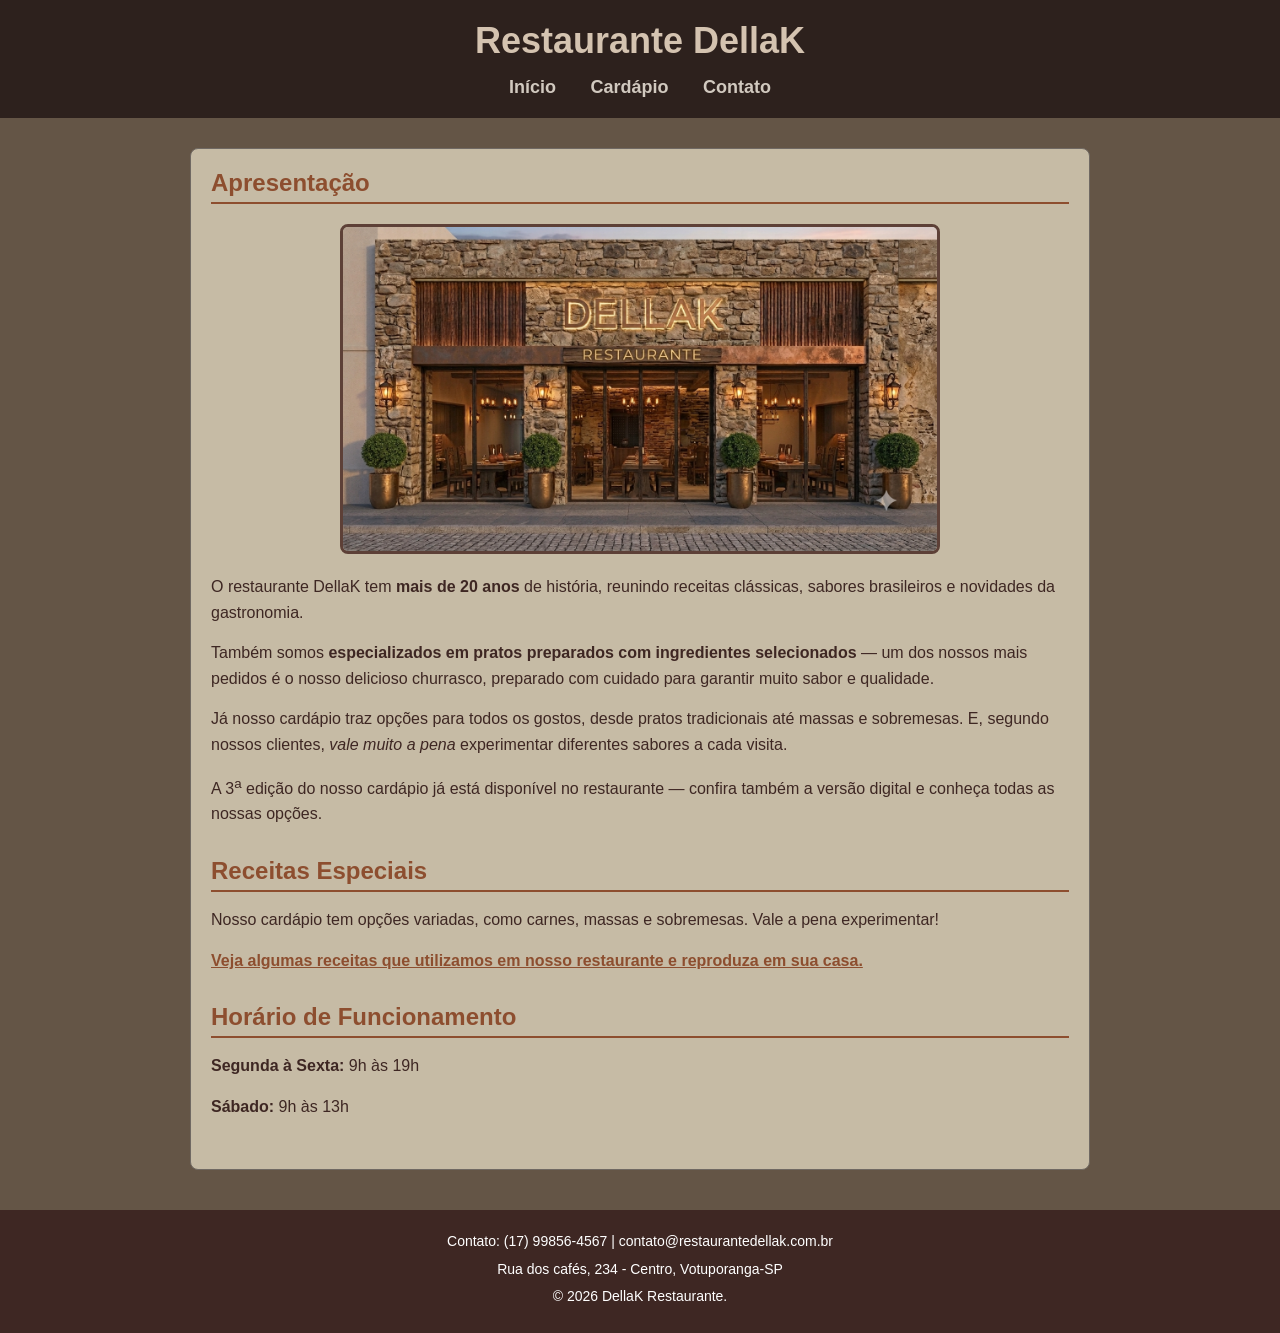
<file: index.html>
<!DOCTYPE html>
<html lang="pt-BR">
<head>
    <meta charset="UTF-8">
    <meta name="viewport" content="width=device-width, initial-scale=1.0">
    <title>Restaurante DellaK - Início</title>
    <link rel="stylesheet" href="style.css">
</head>
<body>

    <header>
        <h1>Restaurante DellaK</h1>
        <nav>
            <ul>
                <li><a href="index.html">Início</a></li>
                <li><a href="cardapio.html">Cardápio</a></li>
                <li><a href="contato.html">Contato</a></li>
            </ul>
        </nav>
    </header>

    <main>
        <section>
            <h2>Apresentação</h2>
            <img src="RestauranteDellak.png" alt="Fachada do Restaurante DellaK" class="imagem-destaque" width="600">
            
            <p>O restaurante DellaK tem <strong>mais de 20 anos</strong> de história, reunindo receitas clássicas, sabores brasileiros e novidades da gastronomia.</p>

            <p>Também somos <strong>especializados em pratos preparados com ingredientes selecionados</strong> — um dos nossos mais pedidos é o nosso delicioso churrasco, preparado com cuidado para garantir muito sabor e qualidade.</p>

            <p>Já nosso cardápio traz opções para todos os gostos, desde pratos tradicionais até massas e sobremesas. E, segundo nossos clientes, <em>vale muito a pena</em> experimentar diferentes sabores a cada visita.</p>

            <p>A 3<sup>a</sup> edição do nosso cardápio já está disponível no restaurante — confira também a versão digital e conheça todas as nossas opções.</p>
        </section>

        <section>
            <h2>Receitas Especiais</h2>
            <p>Nosso cardápio tem opções variadas, como carnes, massas e sobremesas. Vale a pena experimentar!</p>
            <p>
                <a href="https://www.tudogostoso.com.br/" target="_blank">Veja algumas receitas que utilizamos em nosso restaurante e reproduza em sua casa.</a>
            </p>
        </section>

        <section>
            <h2>Horário de Funcionamento</h2>
            <p><strong>Segunda à Sexta:</strong> 9h às 19h</p>
            <p><strong>Sábado:</strong> 9h às 13h</p>
        </section>
    </main>

    <footer>
        <p>Contato: (17) 99856-4567 | contato@restaurantedellak.com.br</p>
        <p>Rua dos cafés, 234 - Centro, Votuporanga-SP</p>
        <p>&copy; 2026 DellaK Restaurante.</p>
    </footer>

</body>
</html>
</file>
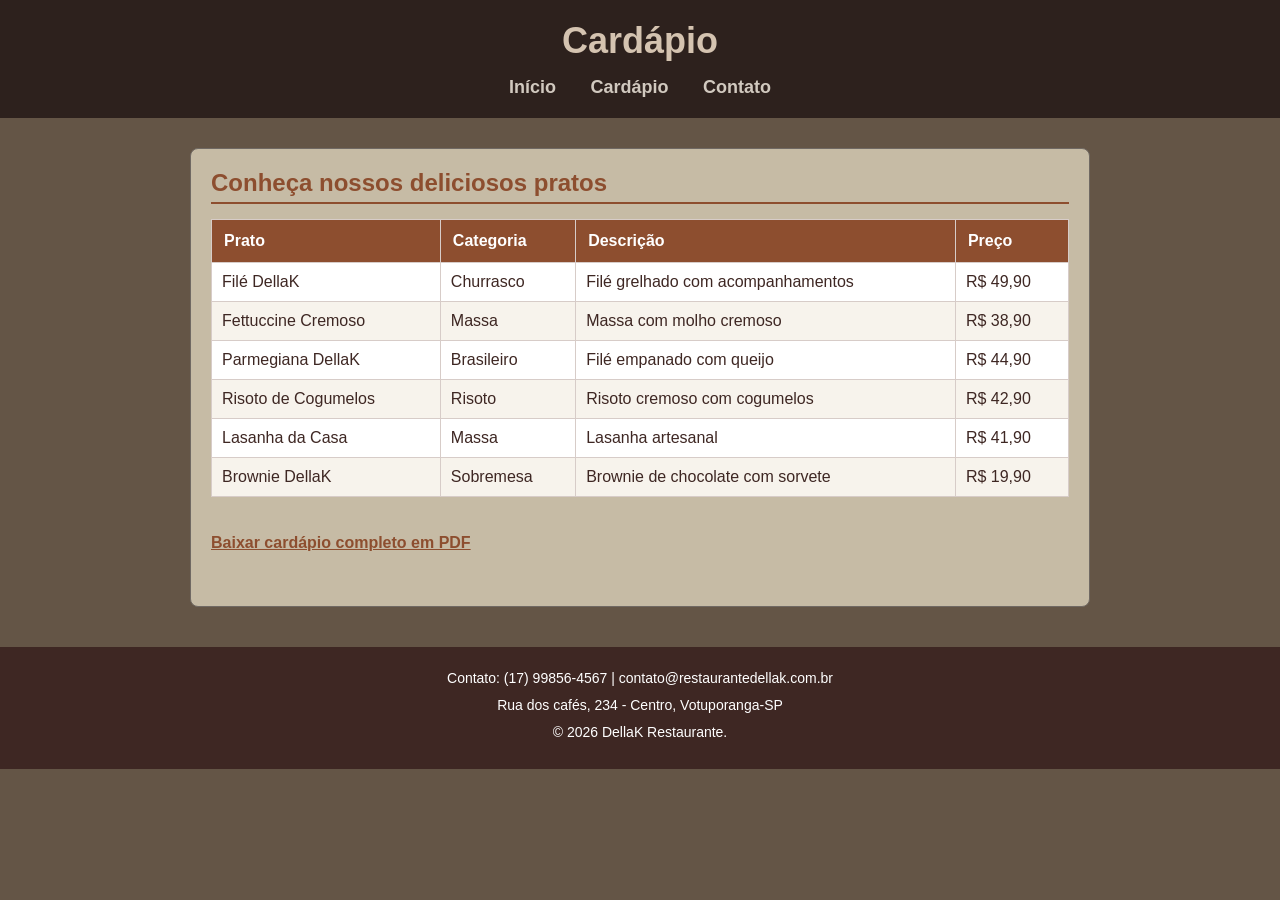
<file: cardapio.html>
<!DOCTYPE html>
<html lang="pt-BR">
<head>
    <meta charset="UTF-8">
    <meta name="viewport" content="width=device-width, initial-scale=1.0">
    <title>Restaurante DellaK - Cardápio</title>
    <link rel="stylesheet" href="style.css">
</head>
<body>

    <header>
        <h1>Cardápio</h1>
        <nav>
            <ul>
                <li><a href="index.html">Início</a></li>
                <li><a href="cardapio.html">Cardápio</a></li>
                <li><a href="contato.html">Contato</a></li>
            </ul>
        </nav>
    </header>

    <main>
        <section>
            <h2>Conheça nossos deliciosos pratos</h2>

            <table>
                <thead>
                    <tr>
                        <th>Prato</th>
                        <th>Categoria</th>
                        <th>Descrição</th>
                        <th>Preço</th>
                    </tr>
                </thead>
                <tbody>
                    <tr>
                        <td>Filé DellaK</td>
                        <td>Churrasco</td>
                        <td>Filé grelhado com acompanhamentos</td>
                        <td>R$ 49,90</td>
                    </tr>
                    <tr>
                        <td>Fettuccine Cremoso</td>
                        <td>Massa</td>
                        <td>Massa com molho cremoso</td>
                        <td>R$ 38,90</td>
                    </tr>
                    <tr>
                        <td>Parmegiana DellaK</td>
                        <td>Brasileiro</td>
                        <td>Filé empanado com queijo</td>
                        <td>R$ 44,90</td>
                    </tr>
                    <tr>
                        <td>Risoto de Cogumelos</td>
                        <td>Risoto</td>
                        <td>Risoto cremoso com cogumelos</td>
                        <td>R$ 42,90</td>
                    </tr>
                    <tr>
                        <td>Lasanha da Casa</td>
                        <td>Massa</td>
                        <td>Lasanha artesanal</td>
                        <td>R$ 41,90</td>
                    </tr>
                    <tr>
                        <td>Brownie DellaK</td>
                        <td>Sobremesa</td>
                        <td>Brownie de chocolate com sorvete</td>
                        <td>R$ 19,90</td>
                    </tr>
                </tbody>
            </table>

            <br>
            <p>
                <a href="cardapio_dellak.pdf" download>Baixar cardápio completo em PDF</a>
            </p>
        </section>
    </main>

    <footer>
        <p>Contato: (17) 99856-4567 | contato@restaurantedellak.com.br</p>
        <p>Rua dos cafés, 234 - Centro, Votuporanga-SP</p>
        <p>&copy; 2026 DellaK Restaurante.</p>
    </footer>

</body>
</html>
</file>
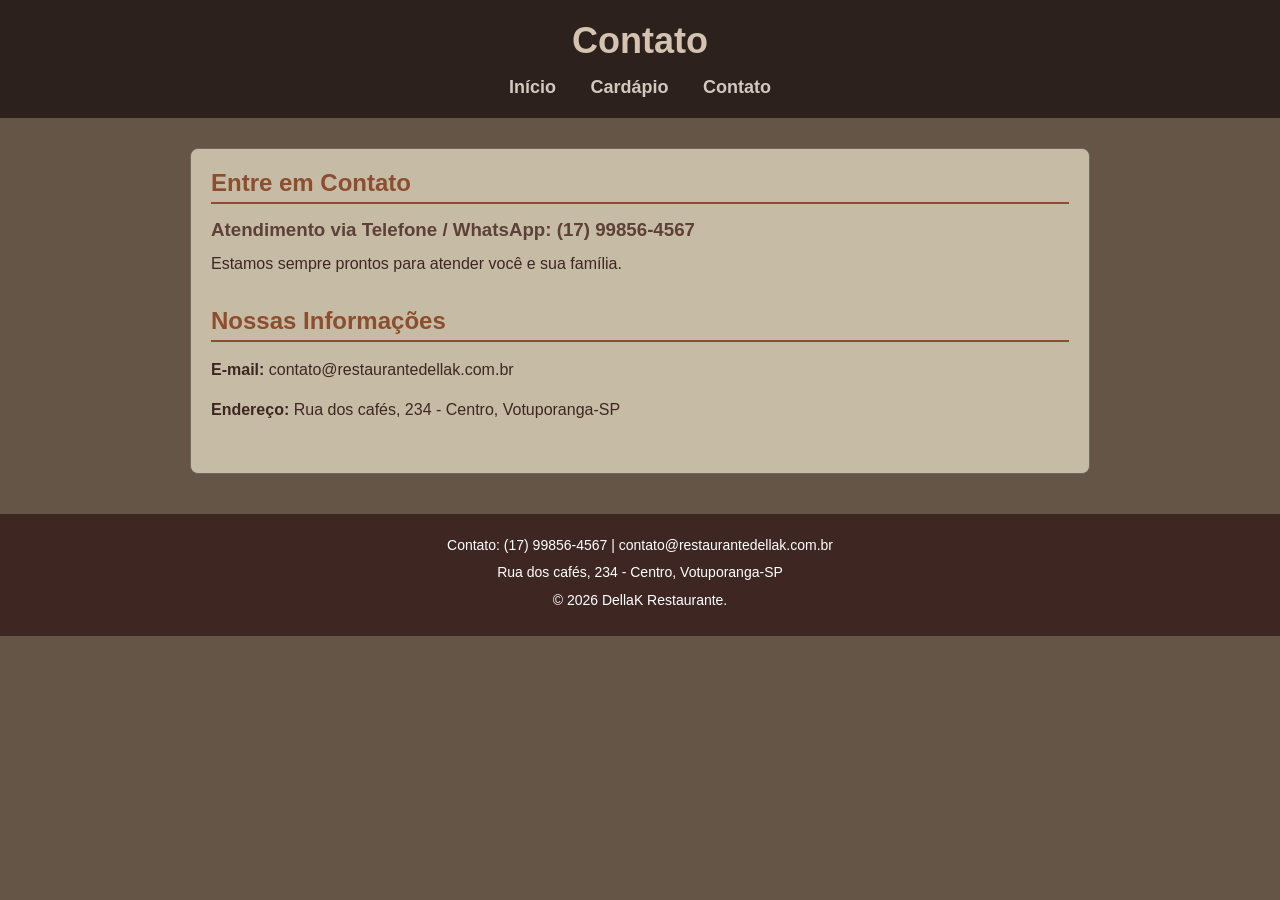
<file: contato.html>
<!DOCTYPE html>
<html lang="pt-BR">
<head>
    <meta charset="UTF-8">
    <meta name="viewport" content="width=device-width, initial-scale=1.0">
    <title>Restaurante DellaK - Contato</title>
    <link rel="stylesheet" href="style.css">
</head>
<body>

    <header>
        <h1>Contato</h1>
        <nav>
            <ul>
                <li><a href="index.html">Início</a></li>
                <li><a href="cardapio.html">Cardápio</a></li>
                <li><a href="contato.html">Contato</a></li>
            </ul>
        </nav>
    </header>

    <main>
        <section>
            <h2>Entre em Contato</h2>
            <h3>Atendimento via Telefone / WhatsApp: (17) 99856-4567</h3>
            <p>Estamos sempre prontos para atender você e sua família.</p>
        </section>

        <section>
            <h2>Nossas Informações</h2>
            <p><strong>E-mail:</strong> contato@restaurantedellak.com.br</p>
            <p><strong>Endereço:</strong> Rua dos cafés, 234 - Centro, Votuporanga-SP</p>
        </section>
    </main>

    <footer>
        <p>Contato: (17) 99856-4567 | contato@restaurantedellak.com.br</p>
        <p>Rua dos cafés, 234 - Centro, Votuporanga-SP</p>
        <p>&copy; 2026 DellaK Restaurante.</p>
    </footer>

</body>
</html>
</file>
<file: style.css>
/* Zerar margens e espaçamentos padrão */
* {
    margin: 0;
    padding: 0;
    box-sizing: border-box;
}

/* Estilo geral da página */
body {
    font-family: Arial, Helvetica, sans-serif;
    background-color: #645546;
    color: #3e2723;
}

/* Cabeçalho e Navegação */
header {
    background-color: #2d211d;
    color: rgb(212, 195, 176);
    text-align: center;
    padding: 20px;
}

header h1 {
    font-size: 36px;
    margin-bottom: 10px;
}

nav {
    margin-top: 15px;
}

nav ul {
    list-style-type: none;
}

nav ul li {
    display: inline-block;
    margin: 0 15px;
}

nav ul li a {
    color: rgb(209, 201, 191);
    text-decoration: none;
    font-weight: bold;
    font-size: 18px;
}

nav ul li a:hover {
    color: #87725b;
}

/* Conteúdo Principal */
main {
    max-width: 900px;
    margin: 30px auto;
    padding: 20px;
    background-color: rgb(198, 187, 165);
    border: 1px solid #706963;
    border-radius: 8px;
}

/* Seções e Títulos */
section {
    margin-bottom: 30px;
}

h2 {
    color: #8d4e2f;
    margin-bottom: 15px;
    border-bottom: 2px solid #8d4e2f;
    padding-bottom: 5px;
}

h3 {
    color: #5d4037;
    margin-bottom: 10px;
}

p {
    line-height: 1.6;
    margin-bottom: 15px;
}

/* Estilo para links nas páginas */
a {
    color: #8d4e2f;
    font-weight: bold;
}

a:hover {
    color: #3e2723;
}

/* Estilo da Tabela do Cardápio */
table {
    width: 100%;
    border-collapse: collapse;
    margin-top: 15px;
    margin-bottom: 15px;
}

table, th, td {
    border: 1px solid #d7ccc8;
}

th {
    background-color: #8d4e2f;
    color: white;
    padding: 12px;
    text-align: left;
}

td {
    padding: 10px;
    background-color: #fff;
}

tr:nth-child(even) td {
    background-color: #f7f3ec;
}

/* Imagem da Fachada/Restaurante */
.imagem-destaque {
    display: block;
    margin: 20px auto;
    max-width: 100%;
    height: auto;
    border-radius: 8px;
    border: 3px solid #5d4037;
}

/* Rodapé */
footer {
    background-color: #3e2723;
    color: white;
    text-align: center;
    padding: 20px;
    margin-top: 40px;
}

footer p {
    margin-bottom: 5px;
    font-size: 14px;
}
</file>
